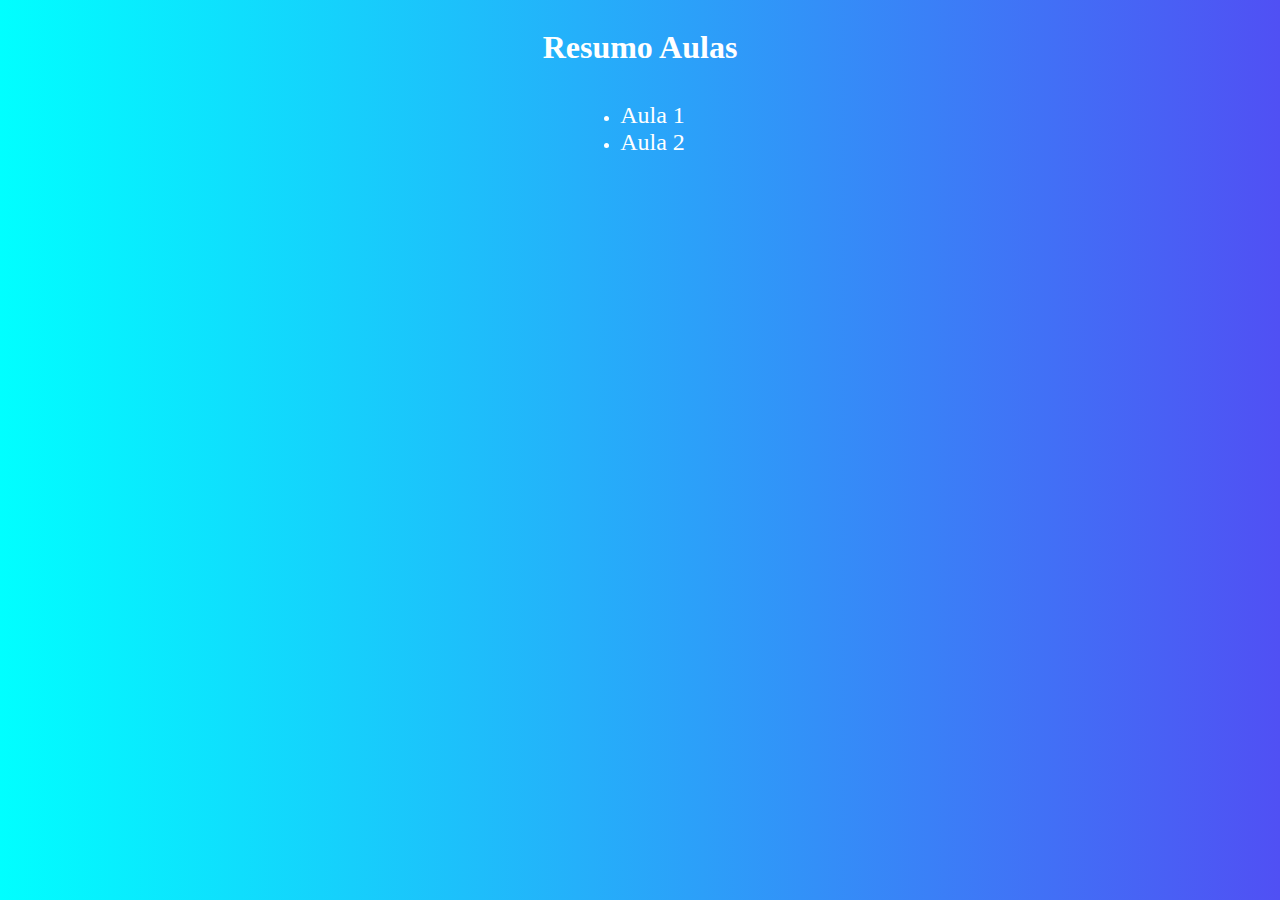
<file: index.html>
<!DOCTYPE html>
<html lang="en">
<head>
    <meta charset="UTF-8">
    <meta name="viewport" content="width=device-width, initial-scale=1.0">
    <link rel="stylesheet" href="style.css">
    <title>Document</title>
</head>
<body>
    <h1>Resumo Aulas</h1>
    <ul>

    <li>
        <a href="aula1.html"> Aula 1</a>
    </li>
    
    <li>
        <a href="aula2.html"> Aula 2</a>
    </li>
    
    </ul>

</body>
</html>
</file>
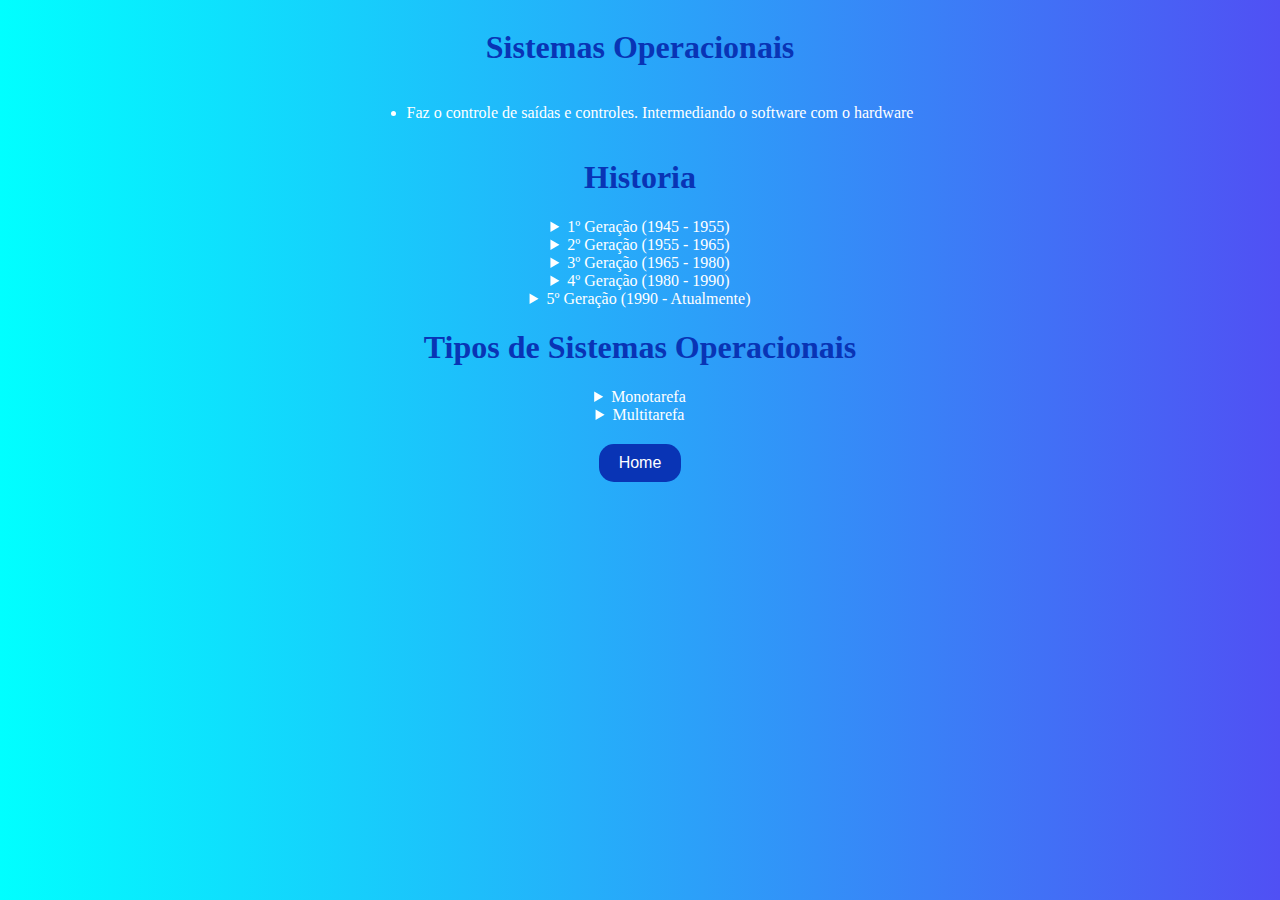
<file: aula1.html>
<!DOCTYPE html>
<html lang="pt-br">

<head>
    <meta charset="UTF-8">
    <meta name="viewport" content="width=device-width, initial-scale=1.0">
    <title>13/08/2024</title>
    <link rel="stylesheet" href="style2.css">
</head>

<body>
    <h1 class="blue-heading">Sistemas Operacionais</h1>
    <ul>
        <li>Faz o controle de saídas e controles. Intermediando o software com o hardware</li>
    </ul>

    <h1 class="blue-heading">Historia</h1>
    <details>
        <summary>1º Geração (1945 - 1955)</summary>
        <ul>
            <li>Computadores à Válvula</li>
            <li>Linguagem de Máquina</li>
            <li>Não tinha SO</li>
        </ul>
    </details>
    <details>
        <summary>2º Geração (1955 - 1965)</summary>
        <ul>
            <li>Computadores com Válvula</li>
            <li>Linguagem em Assembly</li>
            <li>SO do tipo Lote</li>
        </ul>
    </details>
    <details>
        <summary>3º Geração (1965 - 1980)</summary>
        <ul>
            <li>Circuitos Integrados</li>
            <li>Sistema OS/360 (IBM)</li>
            <li>Introdução da multiprogramação</li>
        </ul>
    </details>
    <details>
        <summary>4º Geração (1980 - 1990)</summary>
        <ul>
            <li>Circuito de Larga Escala</li>
            <li>Surgimento do MS DOS e Windows</li>
            <li>Introdução das interfaces gráficas de usuário (GUI)</li>
        </ul>
    </details>
    <details>
        <summary>5º Geração (1990 - Atualmente)</summary>
        <ul>
            <li>Difusão da internet</li>
            <li>TCP/IP</li>
            <li>Nuvem</li>
            <li>Foco em conectividade e bluees, computação móvel e segurança</li>
        </ul>
    </details>

    <h1 class="blue-heading">Tipos de Sistemas Operacionais</h1>
    <details>
        <summary>Monotarefa</summary>
        <ul>
            <li>Só permite a execução de uma tarefa por vez</li>
        </ul>
    </details>
    <details>
        <summary>Multitarefa</summary>
        <ul>
            <li>Processador consegue fazer várias tarefas ao mesmo tempo</li>
            <li>Sistema em Lote, executa as tarefas obrigatoriamente em fila</li>
        </ul>
    </details>

    <a href="index.html"><button>Home</button></a>
</body>

</html>
</file>
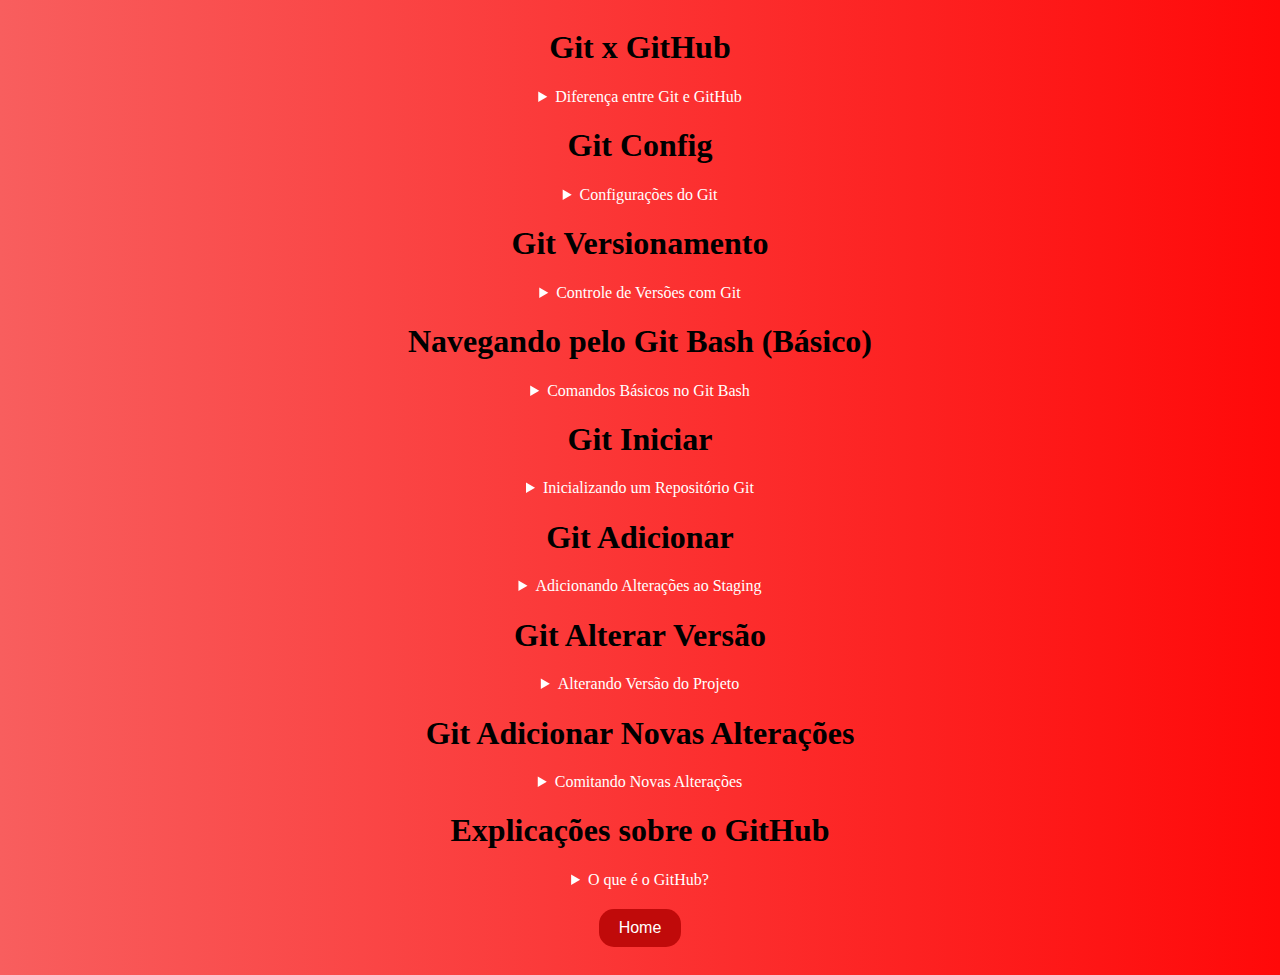
<file: aula2.html>
<!DOCTYPE html>
<html lang="pt-br">

<head>
    <meta charset="UTF-8">
    <meta name="viewport" content="width=device-width, initial-scale=1.0">
    <title>14/08/2024</title>
    <link rel="stylesheet" href="style3.css">
</head>

<body>
    <h1 class="red-heading">Git x GitHub</h1>
    <details>
        <summary>Diferença entre Git e GitHub</summary>
        <ul>
            <li><strong>Git:</strong> Sistema de controle de versão distribuído para rastrear mudanças no código-fonte.</li>
            <li><strong>GitHub:</strong> Plataforma de hospedagem de repositórios Git com ferramentas de colaboração.</li>
        </ul>
    </details>

    <h1 class="red-heading">Git Config</h1>
    <details>
        <summary>Configurações do Git</summary>
        <ul>
            <li>Comando `git config` para definir configurações personalizadas, como nome e e-mail do usuário.</li>
        </ul>
    </details>

    <h1 class="red-heading">Git Versionamento</h1>
    <details>
        <summary>Controle de Versões com Git</summary>
        <ul>
            <li>Mantém um histórico detalhado de todas as alterações feitas no projeto, permitindo reverter para versões anteriores.</li>
        </ul>
    </details>

    <h1 class="red-heading">Navegando pelo Git Bash (Básico)</h1>
    <details>
        <summary>Comandos Básicos no Git Bash</summary>
        <ul>
            <li>Uso de comandos básicos em Git Bash como `cd`, `ls`, `git status`, `git add`, e `git commit`.</li>
        </ul>
    </details>

    <h1 class="red-heading">Git Iniciar</h1>
    <details>
        <summary>Inicializando um Repositório Git</summary>
        <ul>
            <li>Comando `git init` para iniciar um novo repositório Git em um diretório.</li>
        </ul>
    </details>

    <h1 class="red-heading">Git Adicionar</h1>
    <details>
        <summary>Adicionando Alterações ao Staging</summary>
        <ul>
            <li>Comando `git add` para adicionar alterações à área de preparação (staging area).</li>
        </ul>
    </details>

    <h1 class="red-heading">Git Alterar Versão</h1>
    <details>
        <summary>Alterando Versão do Projeto</summary>
        <ul>
            <li>Comando `git checkout` para mudar para outra branch ou revisitar um commit específico.</li>
        </ul>
    </details>

    <h1 class="red-heading">Git Adicionar Novas Alterações</h1>
    <details>
        <summary>Comitando Novas Alterações</summary>
        <ul>
            <li>Adicionar, preparar (`git add`) e comitar (`git commit`) novas alterações conforme o desenvolvimento avança.</li>
        </ul>
    </details>

    <h1 class="red-heading">Explicações sobre o GitHub</h1>
    <details>
        <summary>O que é o GitHub?</summary>
        <ul>
            <li>Plataforma de hospedagem de código com ferramentas de colaboração, como issues, pull requests, e revisão de código.</li>
            <li>Inclui funcionalidades como GitHub Actions para automação e GitHub Pages para hospedagem de sites estáticos.</li>
        </ul>
    </details>

    <a href="index.html"><button>Home</button></a>
</body>

</html>
</file>
<file: style.css>
body{
    color:#fff;
    background: linear-gradient(to right, #0ff, rgb(80, 80, 244));
    display: grid;
    place-items: center;
}
h1 {
    color: #ffffff;
    margin-bottom: 20px;
}
a {
    text-decoration: none;
    color: #ffffff;
    margin-right: 15px;
    font-size: 24px;
}
</file>
<file: style2.css>
.blue-heading {
    color: rgb(9, 52, 181);
}

body{
    color:#fff;
    background: linear-gradient(to right,  #0ff, rgb(80, 80, 244));
    display: grid;
    place-items: center;
}

button {
    display: block;
    margin: 20px auto;
    padding: 10px 20px;
    background-color: rgb(9, 52, 181);
    color: white;
    border: none;
    border-radius: 15px;
    cursor: pointer;
    font-size: 16px;
}

a {
    text-decoration: none;
}
</file>
<file: style3.css>
.red-heading {
    color: rgb(0, 0, 0);
}

body{
    color:#fff;
    background: linear-gradient(to right,  rgb(248, 94, 94), rgb(255, 9, 9));
    display: grid;
    place-items: center;
}

button {
    display: block;
    margin: 20px auto;
    padding: 10px 20px;
    background-color: rgb(192, 10, 10);
    color: white;
    border: none;
    border-radius: 15px;
    cursor: pointer;
    font-size: 16px;
}

a {
    text-decoration: none;
}
</file>
